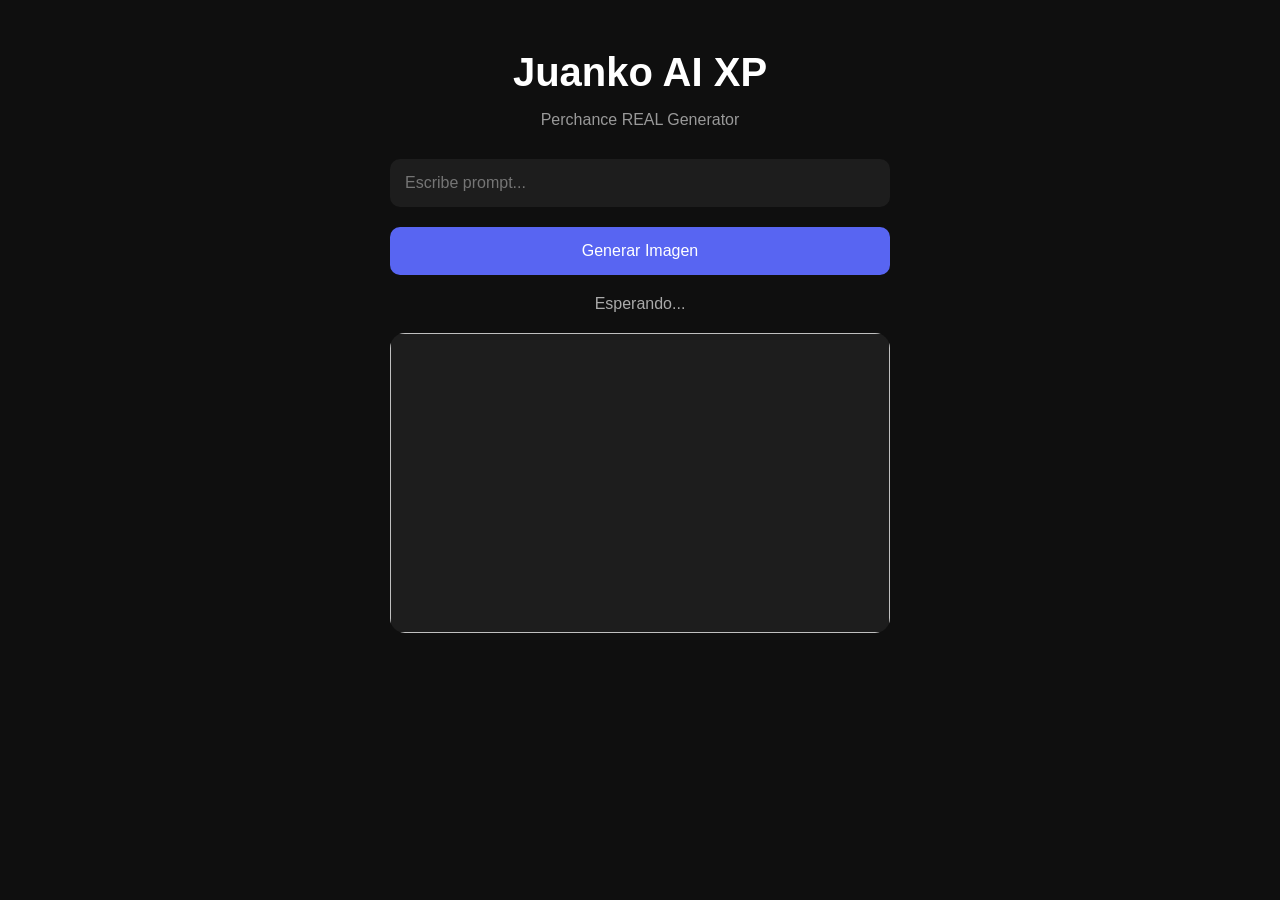
<file: index.html>
<!DOCTYPE html>
<html>
<head>

<meta charset="UTF-8">
<meta name="viewport" content="width=device-width, initial-scale=1.0">

<title>Juanko AI XP</title>

<link rel="stylesheet" href="styles.css">

<script src="https://perchance.org/text-to-image-plugin.js"></script>

</head>
<body>

<div class="container">

<h1>Juanko AI XP</h1>

<p class="subtitle">
Perchance REAL Generator
</p>

<input
type="text"
id="prompt"
placeholder="Escribe prompt..."
>

<button onclick="generateImage()">
Generar Imagen
</button>

<div class="status" id="status">
Esperando...
</div>

<img id="image">

</div>

<script src="script.js"></script>

</body>
</html>
</file>
<file: styles.css>
body{
margin:0;
padding:0;
background:#0f0f0f;
font-family:Arial;
color:white;
}

.container{
width:90%;
max-width:500px;
margin:50px auto;
text-align:center;
}

h1{
font-size:40px;
margin-bottom:10px;
}

.subtitle{
color:#999;
margin-bottom:30px;
}

input{
width:100%;
padding:15px;
border:none;
border-radius:10px;
background:#1d1d1d;
color:white;
font-size:16px;
margin-bottom:20px;
box-sizing:border-box;
}

button{
width:100%;
padding:15px;
border:none;
border-radius:10px;
background:#5865f2;
color:white;
font-size:16px;
cursor:pointer;
}

button:hover{
opacity:0.9;
}

.status{
margin-top:20px;
margin-bottom:20px;
color:#aaa;
}

img{
width:100%;
border-radius:15px;
background:#1d1d1d;
min-height:300px;
object-fit:cover;
}
</file>
